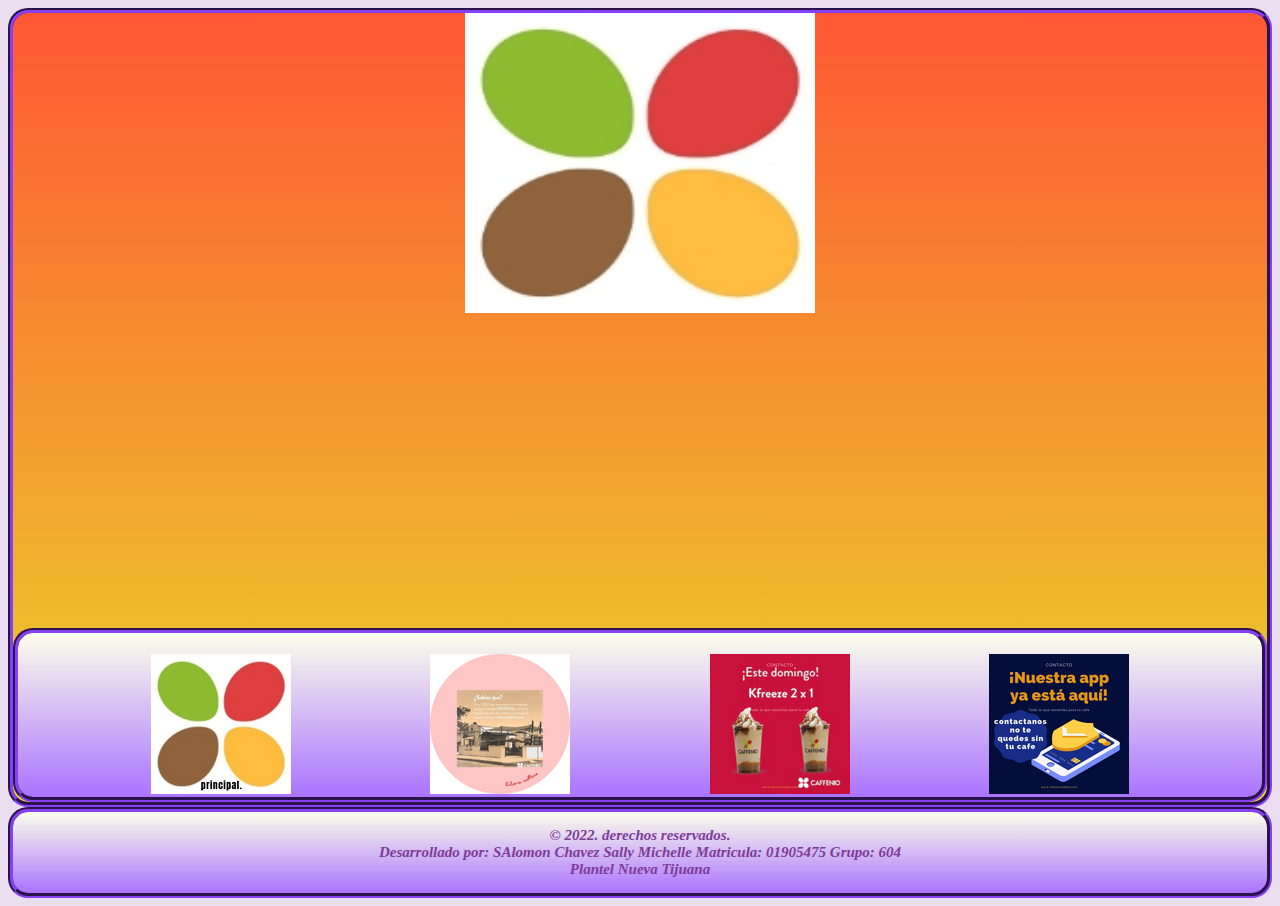
<file: anuncio.html>
<html>
	<head>
		<title>caffenio-contacto</title>
		<link rel="shortcut icon" href="logo.png">
		<link rel="stylesheet" href="estilo.css">
	</head>
	
	<body>
	<div class="div1">
		<center>
		<img src="logo.png" class="img"
		</center>
<meta http-equiv="refresh" content="30;URL=principal.html"> 
<center>
<iframe width="560" height="315" src="https://www.youtube.com/embed/xljm3Uj124Q" title="YouTube video player" frameborder="0" allow="accelerometer; autoplay; clipboard-write; encrypted-media; gyroscope; picture-in-picture" allowfullscreen></iframe>
</center>
</body>

<div class="div3">
		
		<table class="sin">
		<center>
			
			
		<center>
		
		<table class="sin">
			<tr class="sin">
				<td class="sin"><A href="index.html"><img src=principal.png></A></td>
				<td class="sin"><A href="historia.html"><img src=historia.png></A></td>
				<td class="sin"><A href="productos.html"><img src=productos.png></A></td>
				<td class="sin"><A href="contacto.html"><img src=contacto.png></A></td>
			<br>
		</table>
		</center>
		</div>
		<div class="div4">
		<p>
				<b><i>
				&copy; 2022. derechos reservados. <br>
				Desarrollado por: SAlomon Chavez Sally Michelle
				Matricula: 01905475
				Grupo: 604 <br>
				Plantel Nueva Tijuana
				</br></i>
		</p>
		 </div>
	</body>
</html>
</file>
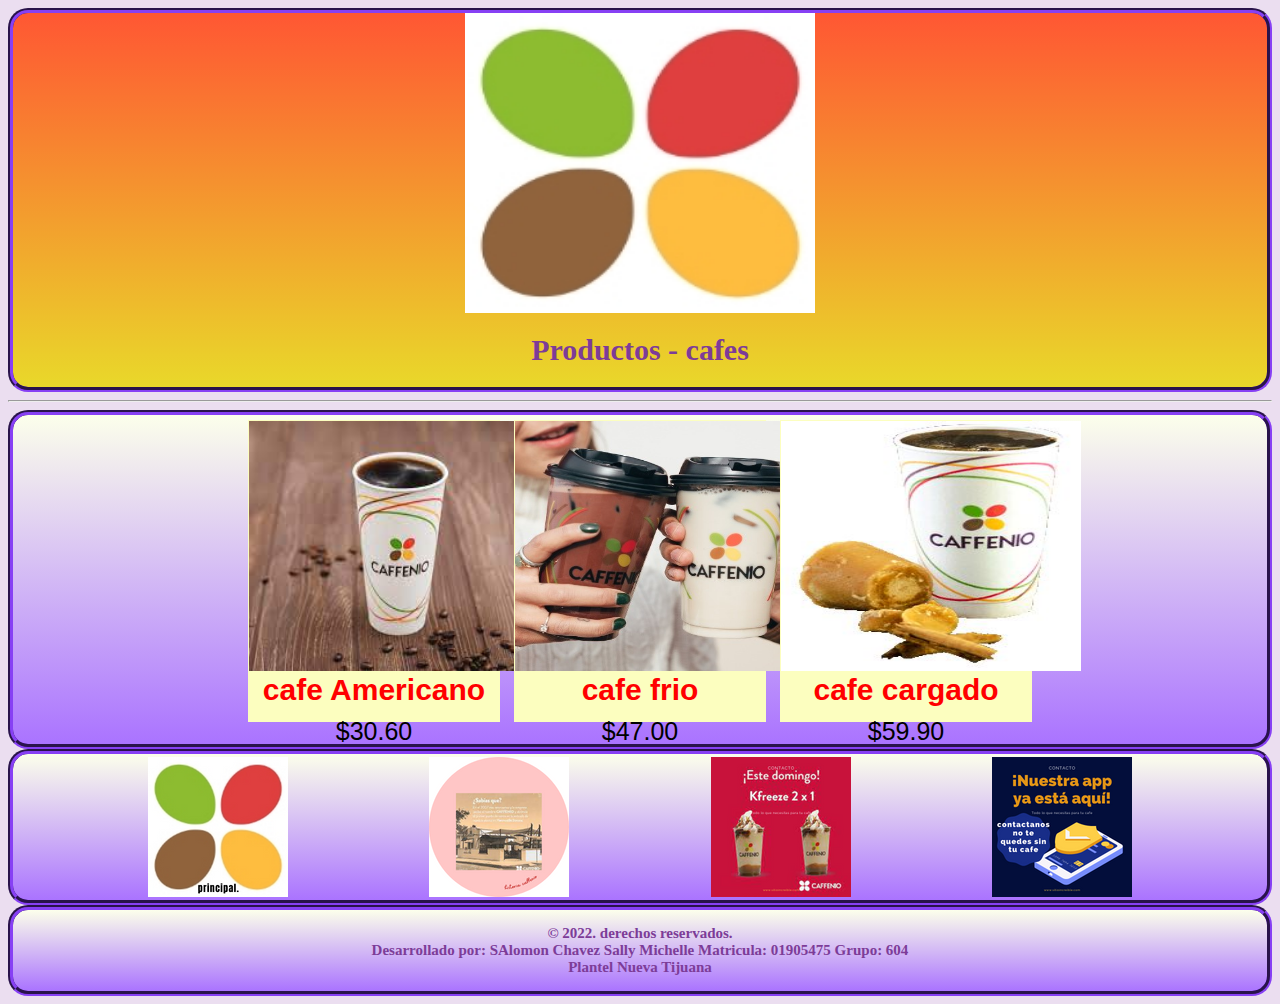
<file: cafe.html>
<html>
	<head> 
		<title>cafenio-Productos</title>
		<link rel="shortcurt icon"href="logo.png">
<link rel="stylesheet" href="estilo.css">

	</head>
	<body>
	<div class="div1">
		<center>
			<img src="logo.png" class="img">
		</center>
		<h1 id="fuente-Vogue">
				Productos - cafes
		</h1>
	</div>
		<hr>
	<div class="div2">
	<center>
	
		<div class="caja">
			<img src=c.jpg class="ita">
			<div class="caja-texto">
				cafe Americano
			</div>
			<div class="texto-adicional">
				$30.60
			</div>
		</div>
		
		<div class="caja">
			<img src=a.jpg class="ita">
			<div class="caja-texto">
				cafe frio  
			</div>
			<div class="texto-adicional">
				$47.00
			</div>
		</div>
		
		<div class="caja">
			<img src=cc.jpg class="ita">
			<div class="caja-texto">
				cafe cargado
			</div>
			<div class="texto-adicional">
				$59.90
			</div>
		</div>
		

		</div>
		
	</center>
	</div>
	<div class="div3">
		<center>
		<table class="sin">
			<tr class="sin">
				<td class="sin"> <A href="index.html"> <img src=principal.png> </A> </td>
				<td class="sin"> <A href="historia.html"> <img src=historia.png> </A> </td>
				<td class="sin"> <A href="productos.html"> <img src=productos.png> </A> </td>
				<td class="sin"> <A href="contacto.html"> <img src=contacto.png> </A> </td>
			</tr>
		</table>
		</center>
	</div>
	<div class="div4">
		<p id="fuente-google">
		<b>
				&copy; 2022. derechos reservados. <br>
				Desarrollado por: SAlomon Chavez Sally Michelle
				Matricula: 01905475
				Grupo: 604 <br>
				Plantel Nueva Tijuana
				</br></i>
		</p>
		 </div>
	</body>
</html>
</file>
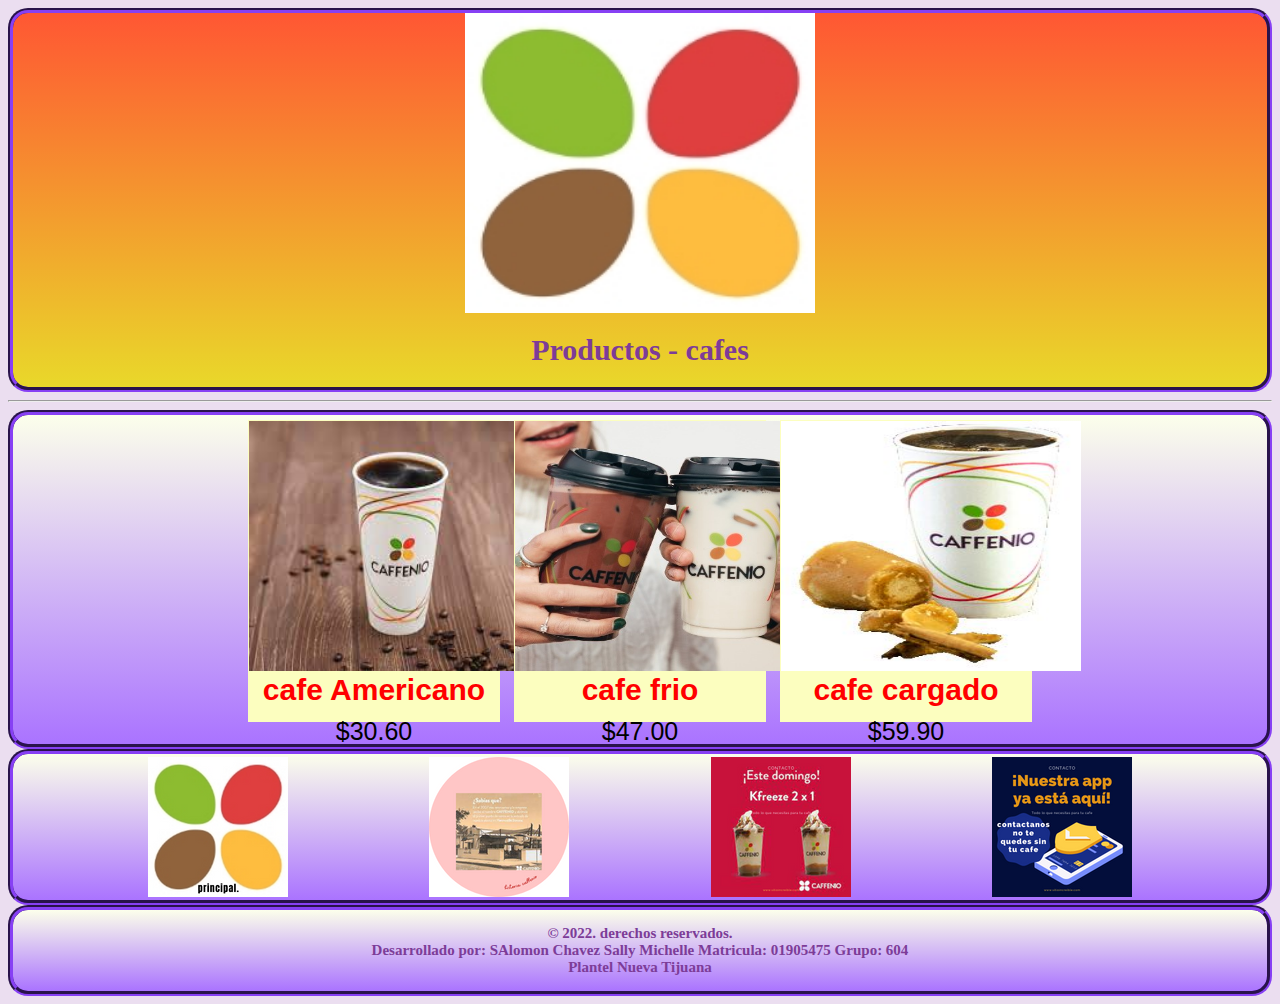
<file: capuchino.html>
<html>
	<head> 
		<title>cafenio-Productos</title>
		<link rel="shortcurt icon"href="logo.png">
<link rel="stylesheet" href="estilo.css">

	</head>
	<body>
	<div class="div1">
		<center>
			<img src="logo.png" class="img">
		</center>
		<h1 id="fuente-Vogue">
				Productos - cafes
		</h1>
	</div>
		<hr>
	<div class="div2">
	<center>
	
		<div class="caja">
			<img src=c.jpg class="ita">
			<div class="caja-texto">
				cafe Americano
			</div>
			<div class="texto-adicional">
				$30.60
			</div>
		</div>
		
		<div class="caja">
			<img src=a.jpg class="ita">
			<div class="caja-texto">
				cafe frio  
			</div>
			<div class="texto-adicional">
				$47.00
			</div>
		</div>
		
		<div class="caja">
			<img src=cc.jpg class="ita">
			<div class="caja-texto">
				cafe cargado
			</div>
			<div class="texto-adicional">
				$59.90
			</div>
		</div>
		

		</div>
		
	</center>
	</div>
	<div class="div3">
		<center>
		<table class="sin">
			<tr class="sin">
				<td class="sin"> <A href="index.html"> <img src=principal.png> </A> </td>
				<td class="sin"> <A href="historia.html"> <img src=historia.png> </A> </td>
				<td class="sin"> <A href="productos.html"> <img src=productos.png> </A> </td>
				<td class="sin"> <A href="contacto.html"> <img src=contacto.png> </A> </td>
			</tr>
		</table>
		</center>
	</div>
	<div class="div4">
		<p id="fuente-google">
		<b>
				&copy; 2022. derechos reservados. <br>
				Desarrollado por: SAlomon Chavez Sally Michelle
				Matricula: 01905475
				Grupo: 604 <br>
				Plantel Nueva Tijuana
				</br></i>
		</p>
		 </div>
		</body>
</html>
</file>
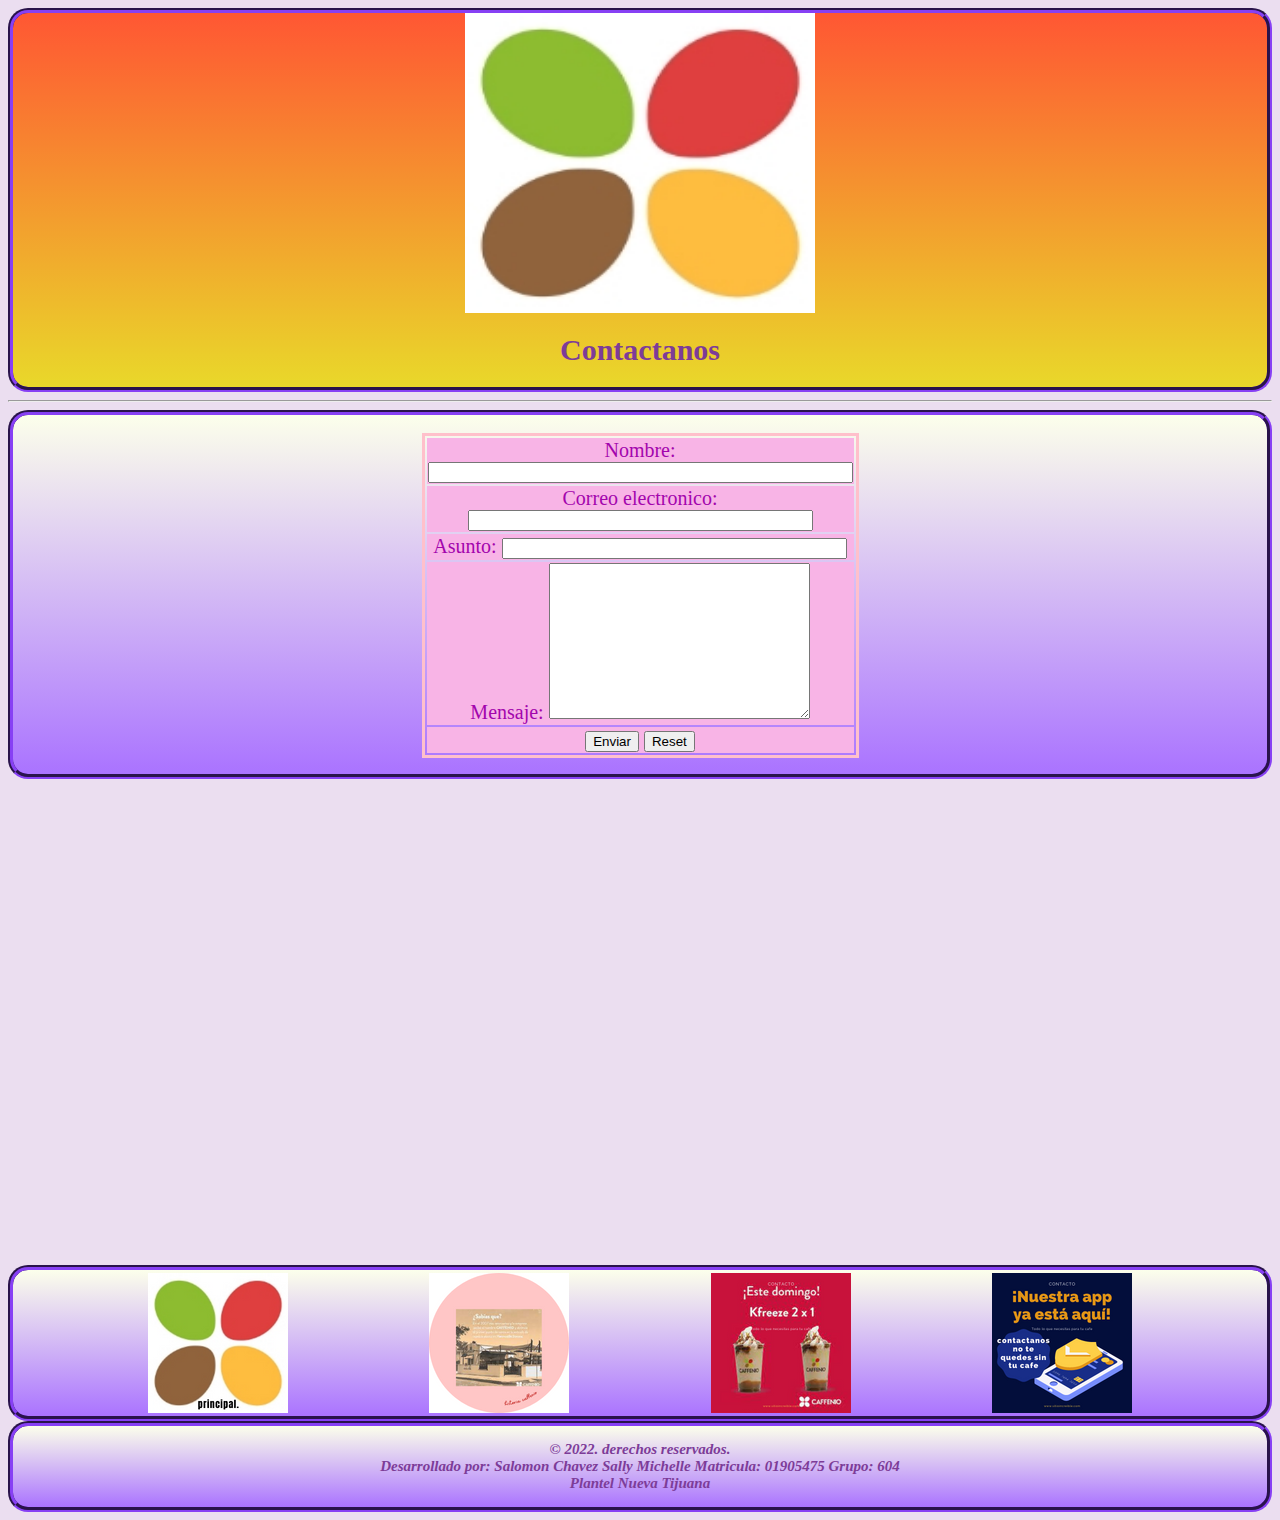
<file: contacto.html>
<html>
	<head>
		<title>caffenio-contacto</title>
		<link rel="shortcut icon" href="logo.png">
		<link rel="stylesheet" href="estilo.css">
	</head>
	
	<body>
	<div class="div1">
		<center>
			<img src="logo.png" class="img">
		</center>
		<h1 id="fuente-Vogue">
				Contactanos 
		</h1>
	</div>
		<hr>
	<div class="div2">
	<br>
		<center>
			<form>
				<table class="con">
					<tr>
						<td>
							<label> Nombre: </label>
							<input type="text" size="50"
							name="nombre" id="nombre">
							</input>
						</td>
					</tr>
					<tr>
						<td>
							<label> Correo electronico: </label>
							<input type="text" size="40"
							name="correo" id="correo">
							</input>
						</td>
					</tr>
					<tr>
						<td>
							<label> Asunto: </label>
							<input type="text" size="40"
							name="asunto" id="asunto">
							</input>
						</td>
					</tr>
					<tr>
						<td>
							<label> Mensaje: </label>
							<textarea rows="10" cols="30"
							name="mensaje" id="mensaje">
							</textarea>
						</td>
					</tr>
					<tr>
						<td>
							<input type="submit"
							value="Enviar">
							<input type="reset">
						</td>
					</tr>
				</table>
			</form>
		</center>
	</div>

	<div class="div">
		<iframe src="https://www.google.com/maps/embed?pb=!1m18!1m12!1m3!1d3364.7678259192594!2d-116.92454155830659!3d32.50563407522895!2m3!1f0!2f0!3f0!3m2!1i1024!2i768!4f13.1!3m3!1m2!1s0x80d9399185865c4d%3A0xff850b9a664e4ee3!2sCAFFENIO%20Gato%20bronco!5e0!3m2!1ses!2smx!4v1649378927650!5m2!1ses!2smx" width="100%" height="450" style="border:0;" allowfullscreen="" loading="lazy" referrerpolicy="no-referrer-when-downgrade"></iframe>
	</div>
	
	
	
	
		</table>
		<br>
		<br>
		<div class="div3">
		<center>
		<table class="sin">
			<tr class="sin">
				<td class="sin"> <A href="index.html"> <img src=principal.png> </A> </td>
				<td class="sin"> <A href="historia.html"> <img src=historia.png> </A> </td>
				<td class="sin"> <A href="productos.html"> <img src=productos.png> </A> </td>
				<td class="sin"> <A href="contacto.html"> <img src=contacto.png> </A> </td>
			</tr>
		</table>
		</center>
	</div>
		<div class="div4">
		<p id="fuente-google">
		
				<b><i>
				&copy; 2022. derechos reservados. <br>
				Desarrollado por: Salomon Chavez Sally Michelle
				Matricula: 01905475
				Grupo: 604 <br>
				Plantel Nueva Tijuana
				</br></i>
		</p>
		 </div>
	</body>
</html>
</file>
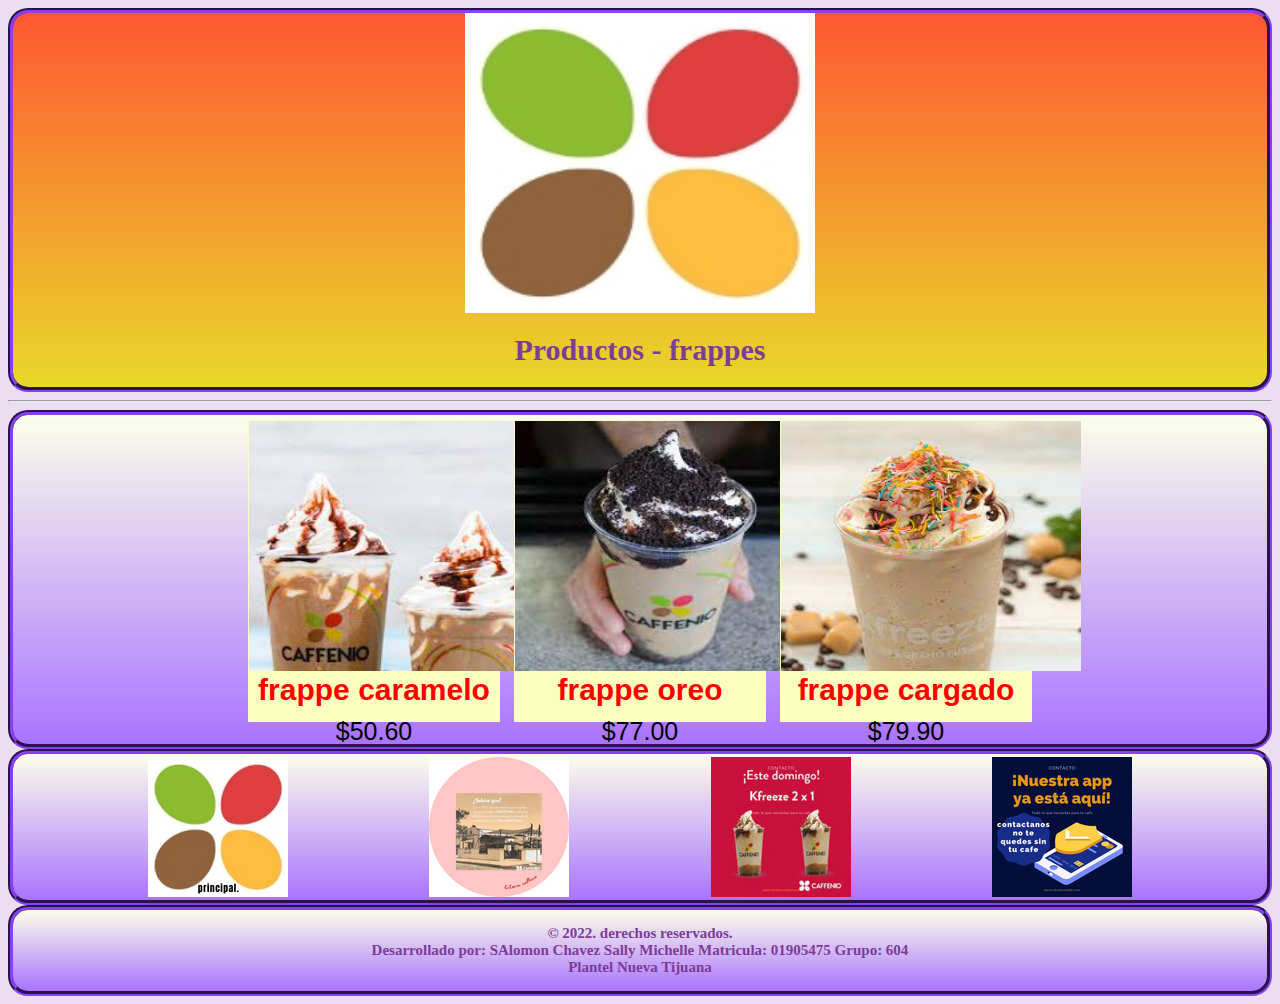
<file: f.html>
<html>
	<head> 
		<title>cafenio-Productos</title>
		<link rel="shortcurt icon"href="logo.png">
<link rel="stylesheet" href="estilo.css">

	</head>
	<body>
	<div class="div1">
		<center>
			<img src="logo.png" class="img">
		</center>
		<h1 id="fuente-Vogue">
				Productos - frappes
	</div>
		<hr>
	<div class="div2">
	<center>
	
		<div class="caja">
			<img src=fc.jpg class="ita">
			<div class="caja-texto">
				frappe caramelo
			</div>
			<div class="texto-adicional">
				$50.60
			</div>
		</div>
		
		<div class="caja">
			<img src=fo.jpg class="ita">
			<div class="caja-texto">
				frappe oreo
			</div>
			<div class="texto-adicional">
				$77.00
			</div>
		</div>
		
		<div class="caja">
			<img src=fcc.jpg class="ita">
			<div class="caja-texto">
				frappe cargado
			</div>
			<div class="texto-adicional">
				$79.90
			</div>
		</div>
		

		</div>
		
	</center>
	</div>
	<div class="div3">
		<center>
		<table class="sin">
			<tr class="sin">
				<td class="sin"> <A href="index.html"> <img src=principal.png> </A> </td>
				<td class="sin"> <A href="historia.html"> <img src=historia.png> </A> </td>
				<td class="sin"> <A href="productos.html"> <img src=productos.png> </A> </td>
				<td class="sin"> <A href="contacto.html"> <img src=contacto.png> </A> </td>
			</tr>
		</table>
		</center>
	</div>
	<div class="div4">
		<p id="fuente-google">
		<b>
				&copy; 2022. derechos reservados. <br>
				Desarrollado por: SAlomon Chavez Sally Michelle
				Matricula: 01905475
				Grupo: 604 <br>
				Plantel Nueva Tijuana
				</br></i>
		</p>
		 </div>
		</body>
</html>
</file>
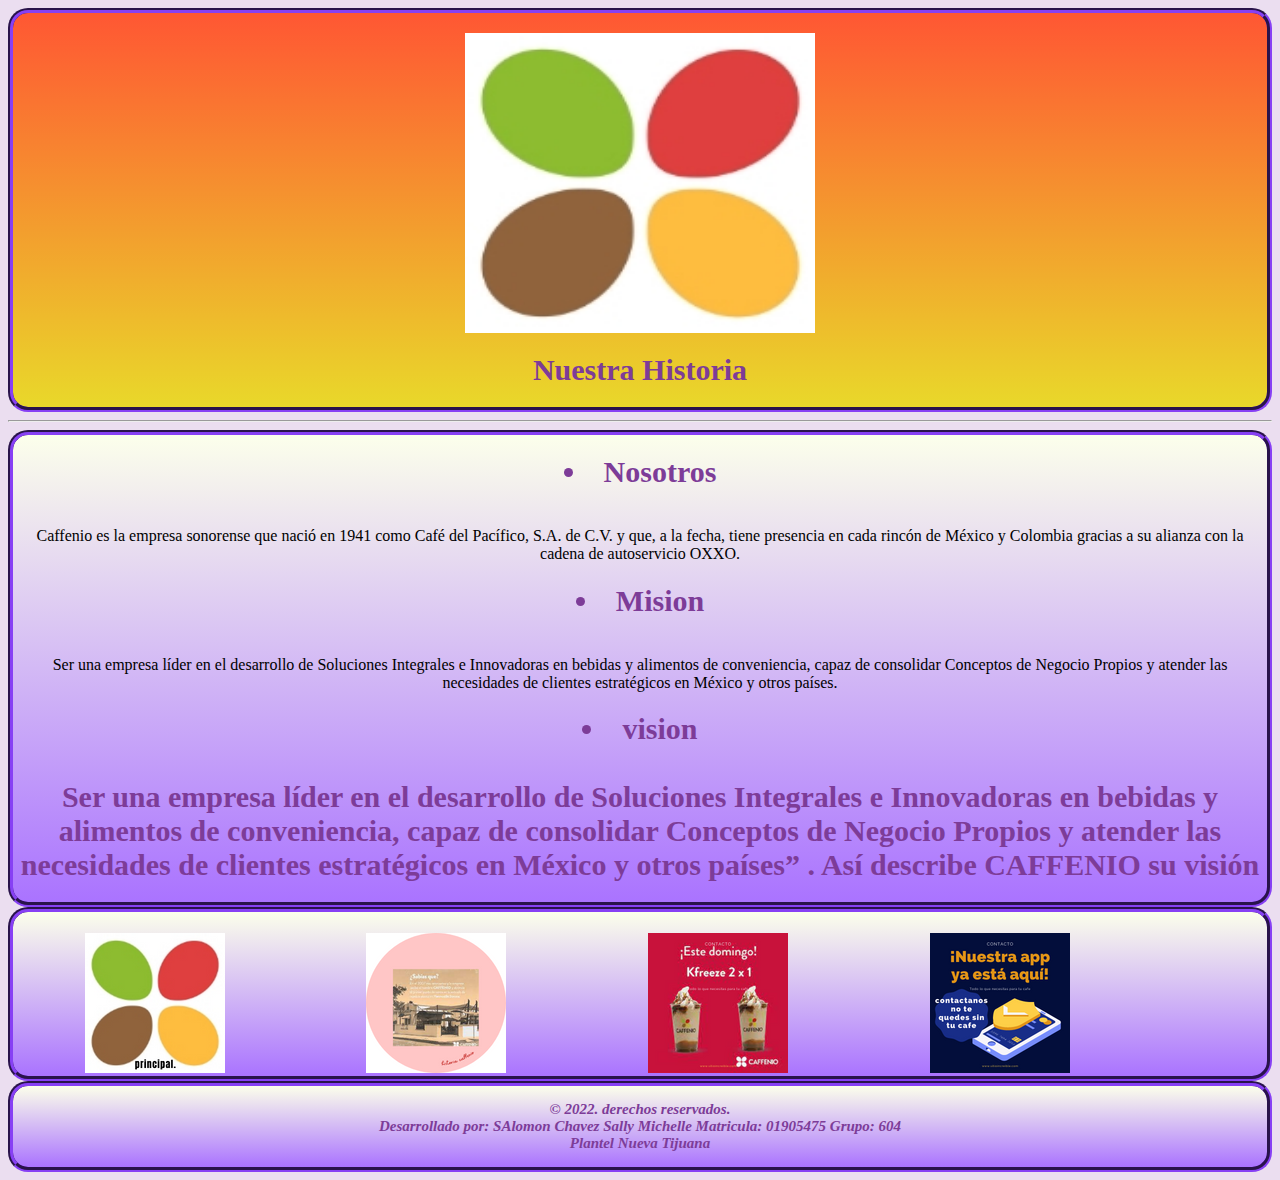
<file: historia.html>
<html>
	<head>
		<title>caffenio-Historia</title>
		<link rel="shortcut icon" href="logo.png">
		<link rel="stylesheet" href="estilo.css">
	</head>
	<body>
	<div class="div1">
		<center>
		<h1 id="fuente-Vogue">
		<img src="logo.png" class="img"
		</center>
		<h1>
			
				Nuestra Historia
	
		</h1>
		</div>
		<hr>
		<div class="div2">
		<center>
			<h1>
				<li>
					Nosotros
				</li>
			</h1>
			<br>
			Caffenio es la empresa sonorense que nació en 1941 como Café del Pacífico, S.A. de C.V. y que,
			a la fecha, tiene presencia en cada rincón de México y Colombia gracias a su alianza con la cadena de autoservicio OXXO.
			</br>
		</center>
		
		<center>
		<h1>
		<li>
	
					Mision 
				</li>
			</h1>
			<br>
			Ser una empresa líder en el desarrollo de Soluciones Integrales e Innovadoras en bebidas y alimentos de conveniencia,
			capaz de consolidar Conceptos de Negocio Propios y atender las necesidades de clientes estratégicos en México y otros países.
			</br>
		</center>
		
		<center>
			<h1>
				<li>
					vision 
				</li>
			</font>
			<br>
			Ser una empresa líder en el desarrollo de Soluciones Integrales e Innovadoras en bebidas y alimentos de conveniencia,
			capaz de consolidar Conceptos de Negocio Propios y atender las necesidades de clientes estratégicos en México y otros países”
			. Así describe CAFFENIO su visión
			</br>
		</center>
		</div>
		<div class="div3">
		
		<table class="sin">
		<center>
			
			
		<center>
		
		<table class="sin">
			<tr class="sin">
				<td class="sin"><A href="index.html"><img src=principal.png></A></td>
				<td class="sin"><A href="historia.html"><img src=historia.png></A></td>
				<td class="sin"><A href="productos.html"><img src=productos.png></A></td>
				<td class="sin"><A href="contacto.html"><img src=contacto.png></A></td>
			<br>
		</table>
		</center>
		</div>
		<div class="div4">
		<p>
				<b><i>
				&copy; 2022. derechos reservados. <br>
				Desarrollado por: SAlomon Chavez Sally Michelle
				Matricula: 01905475
				Grupo: 604 <br>
				Plantel Nueva Tijuana
				</br></i>
		</p>
		 </div>
	</body>
</html>
</file>
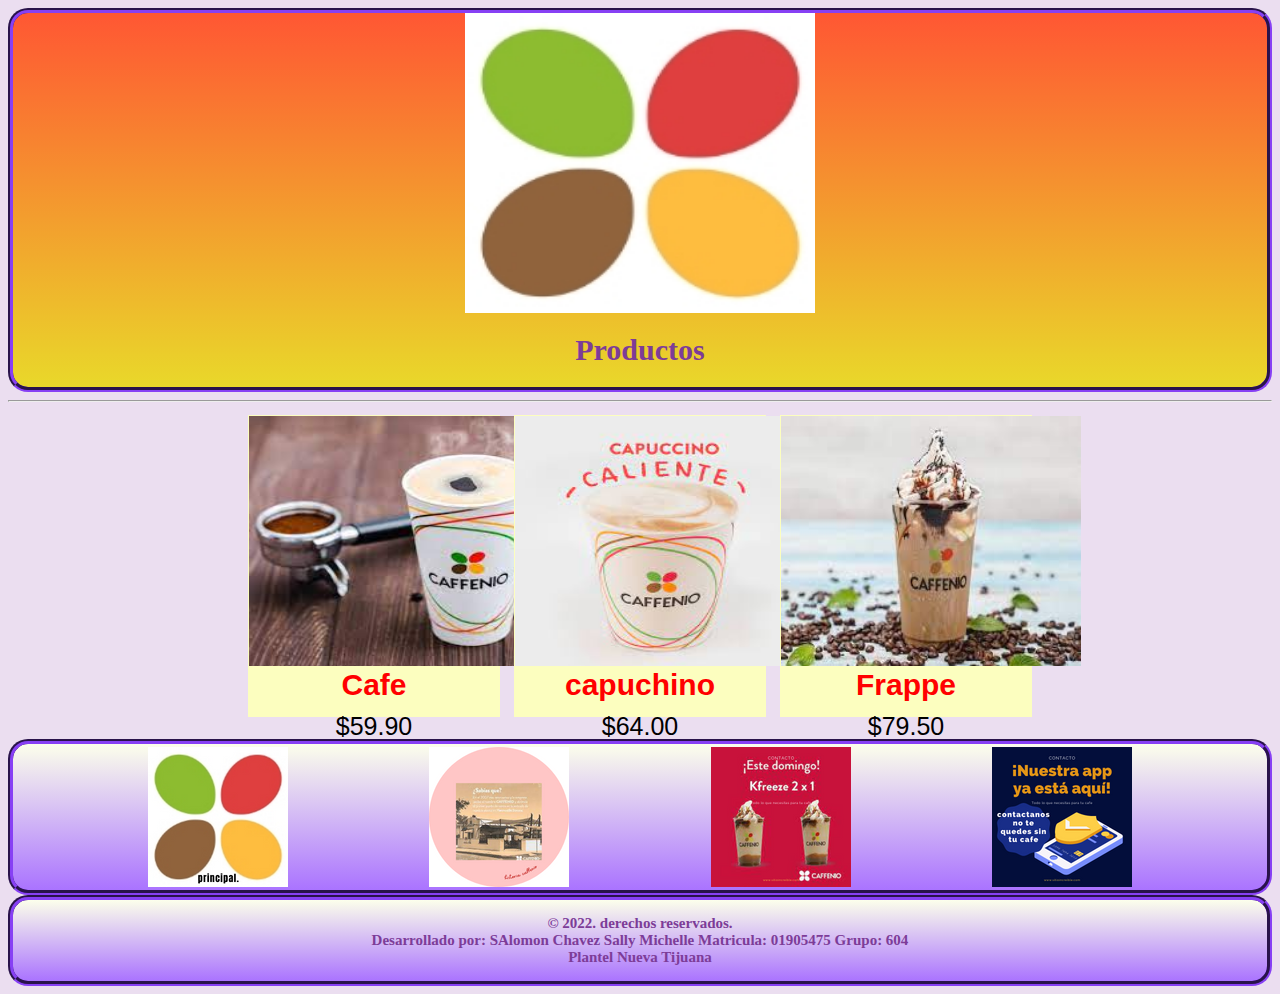
<file: productos.html>
<html>
<head>
<title>
Caffenio-productos
</title>
<link rel="shortcurt icon"href="logo.png">
<link rel="stylesheet" href="estilo.css">

</head>
<body>
<div class="div1">
		<center>
		<img src="logo.png" class="img"
		</center>
		<h1 id="fuente-Vogue">
				Productos 
		</h1>
		</div>
		<hr>
<center>
		
		<div class="caja">
			 <A href="cafe.html"><img src=cafe.jpg class="ita"></A>
			<div class="caja-texto">
				Cafe
			</div>
			<div class="texto-adicional">
				$59.90
			</div>
		</div>
		
		<div class="caja">
			<A href="capuchino.html"><img src=capuchino.jpg class="ita"></A>
			<div class="caja-texto">
				capuchino
			</div>
			<div class="texto-adicional">
				$64.00
			</div>
		</div>
		
		<div class="caja">
			<A href="f.html"><img src=f.jpg class="ita"></A>
			<div class="caja-texto">
			 Frappe
			</div>
			<div class="texto-adicional">
				$79.50
			</div>
		</div>      
                               
                                </div>    
								</center>
<div class="div3">
		<center>
		<table class="sin">
			<tr class="sin">
				<td class="sin"> <A href="index.html"> <img src=principal.png> </A> </td>
				<td class="sin"> <A href="historia.html"> <img src=historia.png> </A> </td>
				<td class="sin"> <A href="productos.html"> <img src=productos.png> </A> </td>
				<td class="sin"> <A href="contacto.html"> <img src=contacto.png> </A> </td>
			</tr>
		</table>
		</center>
	</div>
	<div class="div4">
		<p id="fuente-google">
		<b>
				&copy; 2022. derechos reservados. <br>
				Desarrollado por: SAlomon Chavez Sally Michelle
				Matricula: 01905475
				Grupo: 604 <br>
				Plantel Nueva Tijuana
				</br></i>
		</p>
		 </div>
	</body>
</html>
</file>
<file: estilo.css>
body{
	background:#EBDEF0;
}

/*Imagen del logo*/
.img{
	width: 350;
	height: 300;
}

/*Imagenes en movimiento*/
.esa{
	width: 300;
	height: 250;
}

/*imagenes tabla de productos*/
.ita{
	width: 300;
	height: 250;
}

h1{
	font-size: 30px;
	font-style: Tahoma;
	text-align: center;
	color: #7D3C98;
}

p{
	font-size: 15px;
	font-style: Tahoma;
	text-align: center;
	color: #7D3C98;
}

table{
	border-style: solid;
	border-color: pink;
	font-size: 20px;
	font-style: Tahoma;
	text-align: center;
	border: 4;
	width: 90%;
	height: 60;
}

th{
	background-color: #F4F9A5;
}

tr{
	font-size: 20px;
	font-style: tahoma;
	text-align: center;
	color: #A305AD;
	background-color: #F2F5A9;
}

td{
	background-color: #F8B4E6;
	text-align: center;
}

/*Tabla de iconos transparente*/
.sin{
	border-style: transparent;
	border: 0;
	background-color: transparent;
}

/*Tabla de contacto*/
.con{
	border-style: solid;
	border-color: pink;
	font-size: 15px;
	font-style: Tahoma;
	text-align: center;
	border: 2;
	width: 30%;
}

/*Principio de la pagina*/
.div1{
	background: linear-gradient(to bottom,  #FF5733 ,#E9D82A);
	border: 5px groove #582A9F;
	border-radius: 20px;
	margin: auto;
}

/*Cuerpo de la pagina*/
.div2{
	background: linear-gradient(to bottom, #FCFFEB, #AA73FF);
	border: 5px groove #582A9F;
	border-radius: 20px;
	margin: auto;
}

/*Iconos*/
.div3{
	background: linear-gradient(to bottom, #FCFFEB, #AA73FF);
	border: 5px groove #582A9F;
	border-radius: 20px;
	margin: auto;
}

/*Creditos*/
.div4{
	background: linear-gradient(to bottom, #FCFFEB, #AA73FF);
	border: 5px groove #582A9F;
	border-radius: 20px;
	margin: auto;
	font-style: Tahoma;
}

.caja{
	height: 300px;
	width: 250px;
	border: 1px solid #FCFEBF;
	background: #FCFEBF;
	margin: 5px;
	color: black;
	text-align: center;
	font-family: "Lato", sans-serif;
	display: inline-block;
}
.caja:hover{
			/*colocar sombra al div*/
			/*	x y Radio Color*/
	box-shadow: 0 0 10px red;
	/*Cambia el tama�o de escala del div*/
	transform: scale(1.3);
}
.caja-texto{
	padding-bottom: 5px;
	padding-top: 2px;
	font-size: 30px;
	color: red;
	font-weight: bold;
}
.texto-adicional{
	padding-top: 5px;
	font-size: 25px;
	
	@font-face{
	font-family:"mifuente";
	src: url(Vogue.ttf);
}

#fuente-Vogue{
	font-family:"mifuente";
}

#fuente-google{
	font-family: 'Red Hat Mono', monospace;
}

.navegacion{
	display: flex;
	height: 90px;
}
.navegacion-item{
	flex:1;
	color: #fff;
	font-weight: bold;
	font-size: 15px;
	display: flex;
	transition: flex-grow 0.5s;
	justify-content:center;
	align-items:center;
}
.navegacion-titulo{
margin:0;
transform: rotate(-90deg);
transition: transform 0.2s 0.2s;
}
.navegacion-item:hover{
	flex-grow:10;
}
.navegacion-item:hover .navegador-titulo{
	transform: rotate(0);
}
.navegacion-item:nth-child(1){
	background: #85C1E9;
}
.navegacion-item:nth-child(2){
	background: #76D7C4;
}
.navegacion-item:nth-child(3){
	background: #F9E79F;
}
.navegacion-item:nth-child(4){
	background: #D7BDE2;
}
</file>
